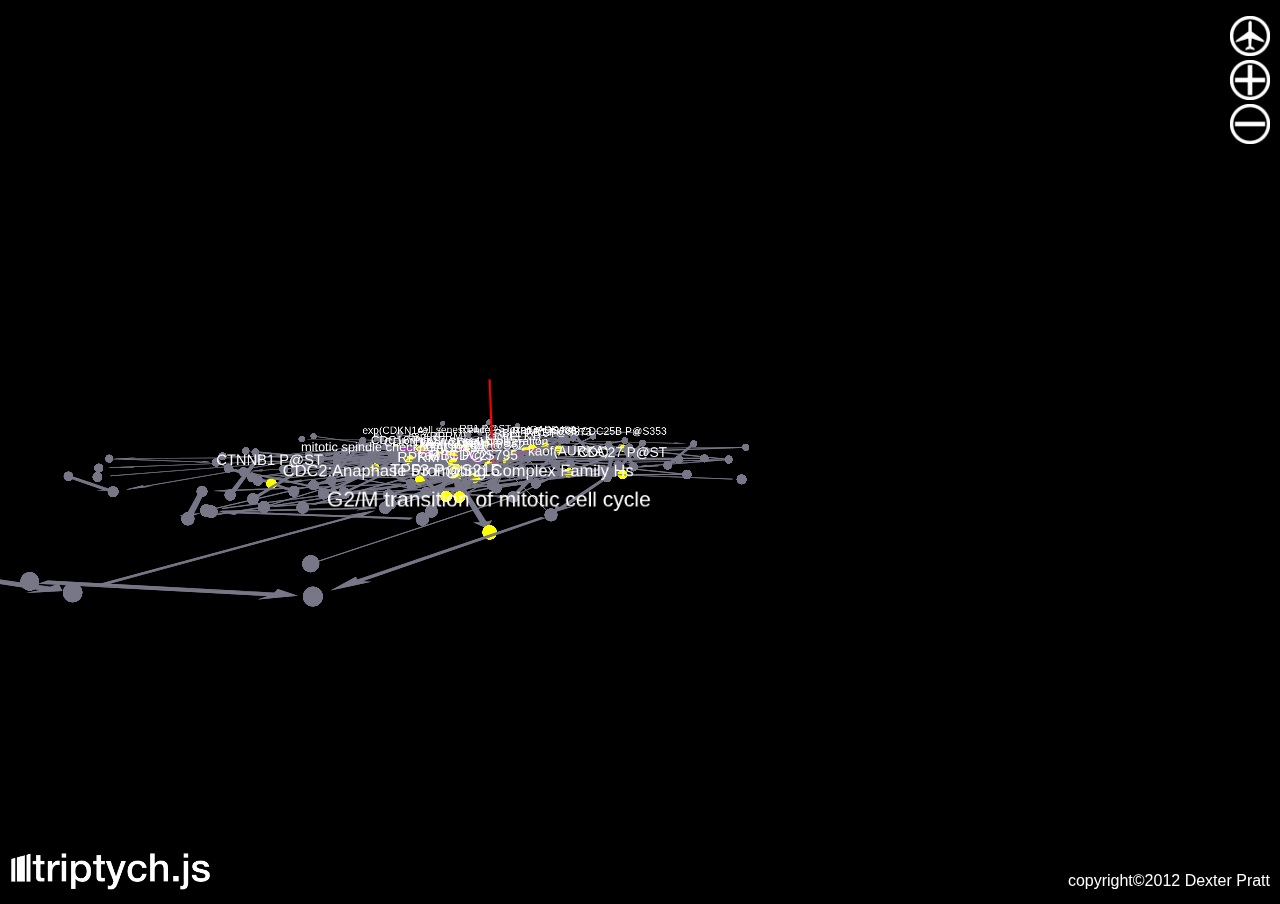
<file: BEL_2D_canvas.html>
<!doctype html>
<html lang="en">
<!--

   Copyright 2012 Dexter Pratt

   Licensed under the Apache License, Version 2.0 (the "License");
   you may not use this file except in compliance with the License.
   You may obtain a copy of the License at

       http://www.apache.org/licenses/LICENSE-2.0

   Unless required by applicable law or agreed to in writing, software
   distributed under the License is distributed on an "AS IS" BASIS,
   WITHOUT WARRANTIES OR CONDITIONS OF ANY KIND, either express or implied.
   See the License for the specific language governing permissions and
   limitations under the License.



-->
<!--
	Note that the above copyright applies to this specific file. 
	
	The libraries used by this file each have their own license terms.
	
-->
	
<head>
	<title>BEL (Biological Expression Language) 2D Network in Triptych.js with HTML5</title>
	<meta charset="utf-8">
	<meta name="viewport" content="width=device-width, user-scalable=no, minimum-scale=1.0, maximum-scale=1.0">
	
	<link rel="stylesheet" type="text/css" href="./css/BEL_mp_demo.css" />

	<script type="text/javascript" src="./jquery/jquery-1.7.1.min.js"></script>
	
	<script type="text/javascript" src="./three/Three.js"></script>

	<script type="text/javascript" src="./three/RequestAnimationFrame.js"></script>

	<script type="text/javascript" src="./triptych/Core/Triptych-1.1.4.js"></script>
	
	<script type="text/javascript" src="./triptych/GraphLoader/BasicGraphLoader-1.1.4.js"></script>
	
	<script type="text/javascript" src="./triptych/Visualizer/CanvasVisualizer-1.1.4.js"></script>

	<script type="text/javascript" src="./triptych/Visualizer/BEL3DCanvasVisualizer-1.1.1.js"></script>

	<script type="text/javascript" src="./triptych/Controls/BasicControls-1.1.3.js"></script>

	<script type="text/javascript" src="./triptych/LayoutEngine/ForceDirectedLayoutEngine-1.1.2.js"></script>

	<script type="text/javascript" src="./triptych/LayoutEngine/MP2LayoutEngine-1.1.1.js"></script>
	
</head>

<body>

	<div id="footer">
		<div id="logo">
			<a href="http://www.triptychjs.com"><img src="./img/triptych_logo_large_white.png" height=40></a>
		</div>
		<div id="copyright">
			copyright&copy;2012 Dexter Pratt
		</div>
	</div>
	
	<div id="controls">
		<span id="fly"><img  src="./img/fly_icon.png" height=40></span>
		<span id="zoom_in"><img  src="./img/zoom_in_icon.png" height=40></span>
		<span id="zoom_out"><img  src="./img/zoom_out_icon.png" height=40></span>
	</div>
	
	<div id="details">
		<span id="expand"><img  src="./img/expand_icon.png" height=40>&nbsp;Perturb</span>
		<div id="hide_details">
			<img  src="./img/close_icon.png" height=40>
		</div>
		<div id="detailsContent"></div>
	</div>
	
	<script type="text/javascript" src="./bel_demo_common.js"></script>
	
	<script>
		var sourceURL = "./graphs/Cell Cycle.xgmml";
		//var sourceURL = "./graphs/Oxidative Stress.xgmml";
		var defaultFlypath;
				
		function belSetup(){
			assignSinglePlane();
			//assignNodeValues(5);
			setNodeTypes();
			setEdgeTypes();
		}
		
		function loaderSetup(){
			loader = new TRIPTYCH.BasicGraphLoader();
		}
		
		function visualizerSetup(){
			visualizer = new TRIPTYCH.BEL3DCanvasVisualizer(); 
			visualizer.showLabels = false;
			visualizer.showEdgeLabels = false;
			visualizer.addTexture("increaseMap", "./textures/increaseDot.png");
		}
		
		function layoutEngineSetup(){
			layoutEngine = new TRIPTYCH.MP2LayoutEngine();	
			layoutEngine.updateCount = 400;		
		}

		function controlsSetup(){
			controls = new TRIPTYCH.BasicControls();
		}
		
		function setFlyParameters(){
			var pNode = graph.nodeByIdentifier("taof(TP53)");
			//var pNode = graph.nodeByIdentifier("ROS");
			if (pNode != null){
				perturbationAnimation(pNode);
			} else {
				controls.flyToAndLookAt(new THREE.Vector3( 0, 700, 100), controls.target, 5.0, 0.5);
			}
		}
		
		function setCameraPosition(){
			controls.camera.position.set( 0, 700, 105);
			controls.camera.up.set(0,0,1);
		}
		
		function handleFlyMode(){
			controls.flyDestinations = [new THREE.Vector3( 500, 500, 100 ),
									new THREE.Vector3( -500, 500, 500),
									new THREE.Vector3( -500, -500, 100 ),
									new THREE.Vector3( 500, -500, 100 )];
			controls.flyMode = true;
			controls.flySpeed = 3;
			controls.loiterSpeed = null;
		
		}
			
		function main (){
			run();
		}	
		
		main();
	</script>
</body>

</html>
</file>
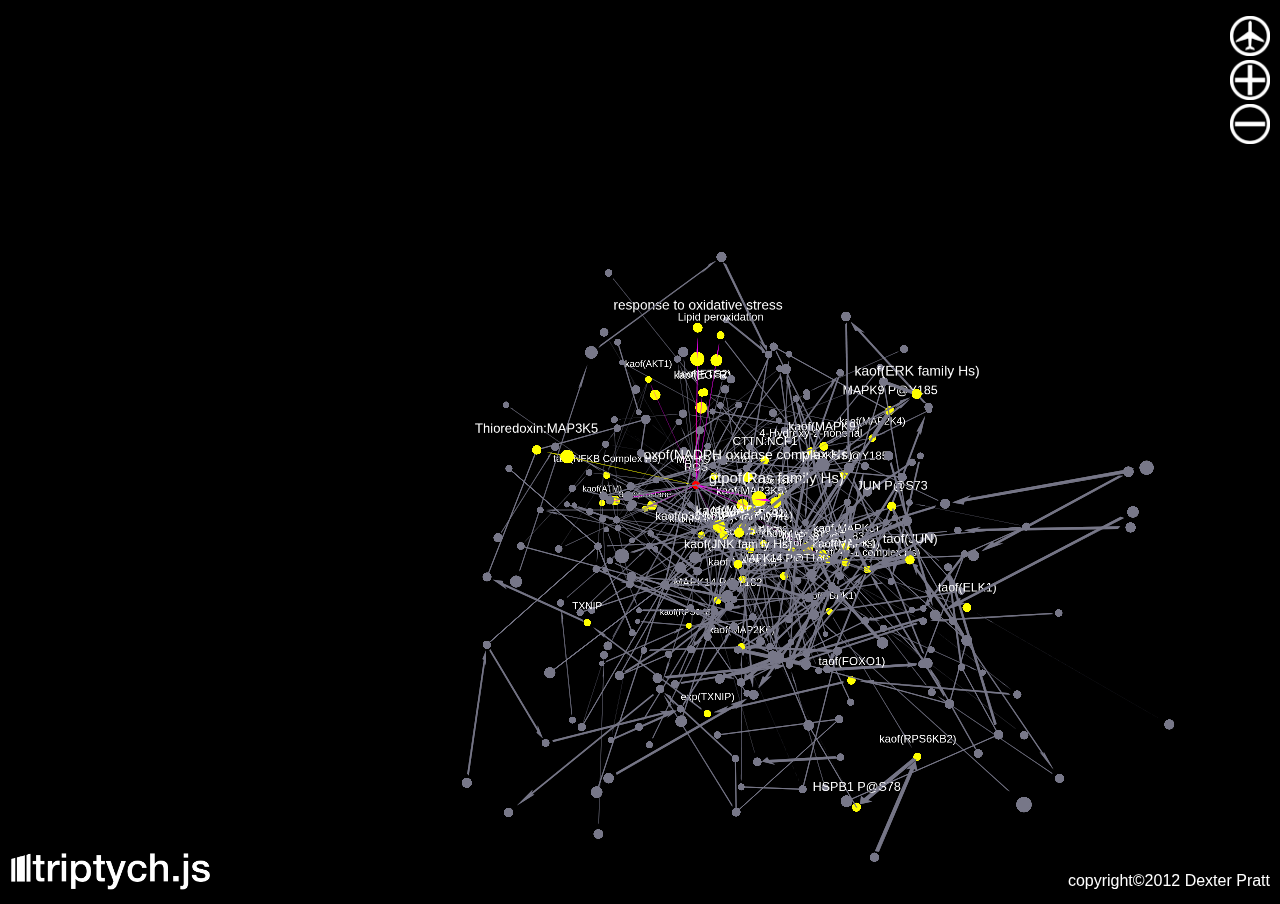
<file: BEL_3D_canvas.html>
<!doctype html>
<html lang="en">
<!--

   Copyright 2012 Dexter Pratt

   Licensed under the Apache License, Version 2.0 (the "License");
   you may not use this file except in compliance with the License.
   You may obtain a copy of the License at

       http://www.apache.org/licenses/LICENSE-2.0

   Unless required by applicable law or agreed to in writing, software
   distributed under the License is distributed on an "AS IS" BASIS,
   WITHOUT WARRANTIES OR CONDITIONS OF ANY KIND, either express or implied.
   See the License for the specific language governing permissions and
   limitations under the License.



-->
<!--
	Note that the above copyright applies to this specific file. 
	
	The libraries used by this file each have their own license terms.
	
-->
	
<head>
	<title>BEL (Biological Expression Language) 3D Network in Triptych.js with HTML5</title>
	<meta charset="utf-8">
	<meta name="viewport" content="width=device-width, user-scalable=no, minimum-scale=1.0, maximum-scale=1.0">
	
	<link rel="stylesheet" type="text/css" href="./css/BEL_mp_demo.css" />

	<script type="text/javascript" src="./jquery/jquery-1.7.1.min.js"></script>
	
	<script type="text/javascript" src="./three/Three.js"></script>

	<script type="text/javascript" src="./three/RequestAnimationFrame.js"></script>

	<script type="text/javascript" src="./triptych/Core/Triptych-1.1.4.js"></script>
	
	<script type="text/javascript" src="./triptych/GraphLoader/BasicGraphLoader-1.1.4.js"></script>
	
	<script type="text/javascript" src="./triptych/Visualizer/CanvasVisualizer-1.1.4.js"></script>

	<script type="text/javascript" src="./triptych/Visualizer/BEL3DCanvasVisualizer-1.1.1.js"></script>

	<script type="text/javascript" src="./triptych/Controls/BasicControls-1.1.3.js"></script>

	<script type="text/javascript" src="./triptych/LayoutEngine/ForceDirectedLayoutEngine-1.1.2.js"></script>

	<script type="text/javascript" src="./triptych/LayoutEngine/MP2LayoutEngine-1.1.1.js"></script>
	
</head>

<body>

	<div id="footer">
		<div id="logo">
			<a href="http://www.triptychjs.com"><img src="./img/triptych_logo_large_white.png" height=40></a>
		</div>
		<div id="copyright">
			copyright&copy;2012 Dexter Pratt
		</div>
	</div>
	
	<div id="controls">
		<span id="fly"><img  src="./img/fly_icon.png" height=40></span>
		<span id="zoom_in"><img  src="./img/zoom_in_icon.png" height=40></span>
		<span id="zoom_out"><img  src="./img/zoom_out_icon.png" height=40></span>
	</div>
	
	<div id="details">
		<span id="expand"><img  src="./img/expand_icon.png" height=40>&nbsp;Perturb</span>
		<div id="hide_details">
			<img  src="./img/close_icon.png" height=40>
		</div>
		<div id="detailsContent"></div>
	</div>
	
	<script type="text/javascript" src="./bel_demo_common.js"></script>
	
	<script>
		//var sourceURL = "./graphs/Cell Cycle.xgmml";
		var sourceURL = "./graphs/Oxidative Stress.xgmml";
		var defaultFlypath
				
		function belSetup(){
			assignSinglePlane();
			//assignNodeValues(5);
			setNodeTypes();
			setEdgeTypes();
		}
		
		function loaderSetup(){
			loader = new TRIPTYCH.BasicGraphLoader();
		}
		
		function visualizerSetup(){
			visualizer = new TRIPTYCH.BEL3DCanvasVisualizer(); 
			visualizer.showLabels = false;
			visualizer.showEdgeLabels = false;
			visualizer.addTexture("increaseMap", "./textures/increaseDot.png");
		}
		
		function layoutEngineSetup(){
			layoutEngine = new TRIPTYCH.ForceDirectedLayoutEngine();			
		}
		
		function controlsSetup(){
			controls = new TRIPTYCH.BasicControls();
		}
		
		function setFlyParameters(){
			var pNode = graph.nodeByIdentifier("ROS");
			if (pNode != null){
				perturbationAnimation(pNode);
			} else {
				controls.flyToAndLookAt(new THREE.Vector3( 0, 600, 100), controls.target, 5.0, 0.5);
			}
		}
		
		function setCameraPosition(){
			controls.camera.position.set( 0, 700, 105);
			controls.camera.up.set(0,0,1);
		}
			
		function main (){
			run();
		}	
		
		main();
	</script>
</body>

</html>
</file>
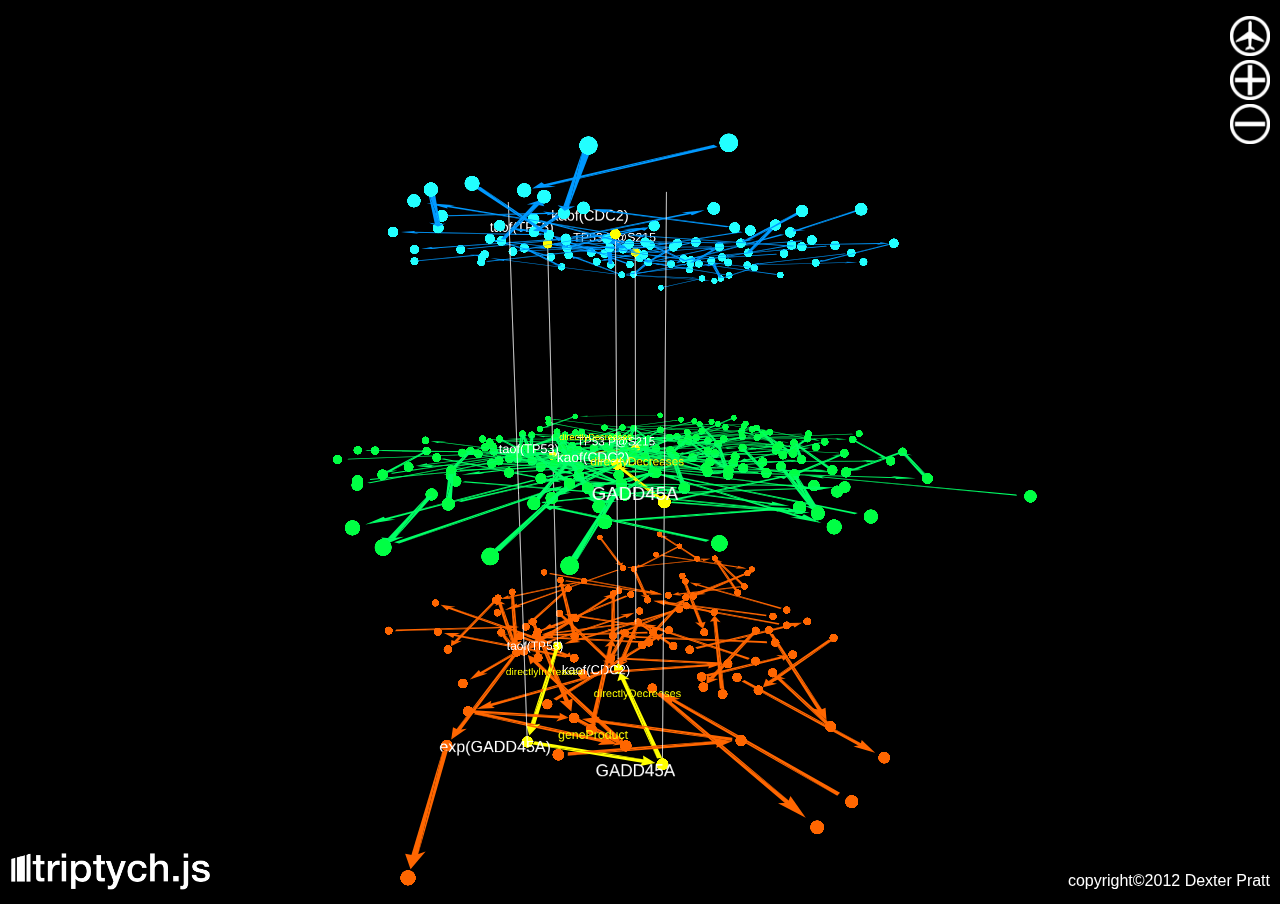
<file: BEL_mp_canvas.html>
<!doctype html>
<html lang="en">
<!--

   Copyright 2012 Dexter Pratt

   Licensed under the Apache License, Version 2.0 (the "License");
   you may not use this file except in compliance with the License.
   You may obtain a copy of the License at

       http://www.apache.org/licenses/LICENSE-2.0

   Unless required by applicable law or agreed to in writing, software
   distributed under the License is distributed on an "AS IS" BASIS,
   WITHOUT WARRANTIES OR CONDITIONS OF ANY KIND, either express or implied.
   See the License for the specific language governing permissions and
   limitations under the License.



-->
<!--
	Note that the above copyright applies to this specific file. 
	
	The libraries used by this file each have their own license terms.
	
-->
	
<head>
	<title>BEL (Biological Expression Language) 3D Multi-Plane Network in Triptych.js with HTML5</title>
	<meta charset="utf-8">
	<meta name="viewport" content="width=device-width, user-scalable=no, minimum-scale=1.0, maximum-scale=1.0">
	
	<link rel="stylesheet" type="text/css" href="./css/BEL_mp_demo.css" />

	<script type="text/javascript" src="./jquery/jquery-1.7.1.min.js"></script>
	
	<script type="text/javascript" src="./three/Three.js"></script>

	<script type="text/javascript" src="./three/RequestAnimationFrame.js"></script>

	<script type="text/javascript" src="./triptych/Core/Triptych-1.1.4.js"></script>
	
	<script type="text/javascript" src="./triptych/GraphLoader/BasicGraphLoader-1.1.4.js"></script>
	
	<script type="text/javascript" src="./triptych/Visualizer/CanvasVisualizer-1.1.4.js"></script>
	
	<script type="text/javascript" src="./triptych/Visualizer/BELMPCanvasVisualizer-1.1.2.js"></script>

	<script type="text/javascript" src="./triptych/Controls/BasicControls-1.1.3.js"></script>

	<script type="text/javascript" src="./triptych/LayoutEngine/ForceDirectedLayoutEngine-1.1.2.js"></script>

	<script type="text/javascript" src="./triptych/LayoutEngine/MP2LayoutEngine-1.1.1.js"></script>
	
</head>

<body>

	<div id="footer">
		<div id="logo">
			<a href="http://www.triptychjs.com"><img src="./img/triptych_logo_large_white.png" height=40></a>
		</div>
		<div id="copyright">
			copyright&copy;2012 Dexter Pratt
		</div>
	</div>
	
	<div id="controls">
		<span id="fly"><img  src="./img/fly_icon.png" height=40></span>
		<span id="zoom_in"><img  src="./img/zoom_in_icon.png" height=40></span>
		<span id="zoom_out"><img  src="./img/zoom_out_icon.png" height=40></span>
	</div>
	
	<div id="details">
		<span id="expand"><img  src="./img/expand_icon.png" height=40>&nbsp;Perturb</span>
		<div id="hide_details">
			<img  src="./img/close_icon.png" height=40>
		</div>
		<div id="detailsContent"></div>
	</div>
	
	<script type="text/javascript" src="./bel_demo_common.js"></script>
	
	<script>
		var sourceURL = "./graphs/Cell Cycle.xgmml";
		
		function belSetup(){
			assignPlanes();
			//assignNodeValues(5);
			setNodeTypes();
			setEdgeTypes();
		}
		
		function loaderSetup(){
			loader = new TRIPTYCH.BasicGraphLoader();
		}
		
		function visualizerSetup(){
			visualizer = new TRIPTYCH.BELMPCanvasVisualizer(); 
			visualizer.showLabels = false;
			visualizer.showEdgeLabels = false;
			visualizer.addTexture("increaseMap", "./textures/increaseDot.png");
		}
		
		function layoutEngineSetup(){
			layoutEngine = new TRIPTYCH.MP2LayoutEngine();	
			layoutEngine.updateCount = 400;		
		}

		function controlsSetup(){
			controls = new TRIPTYCH.BasicControls();
		}
		
		function selectNode(identifier){
			var pNode = graph.nodeByIdentifier(identifier);
			if (pNode != null) pNode.selected = true;
		}
		
		function setFlyParameters(){
			selectNode("taof(TP53)");
			selectNode("TP53 P@S215");
			selectNode("exp(GADD45A)");
			selectNode("GADD45A");
			selectNode("kaof(CDC2)");
			controls.flyToAndLookAt(new THREE.Vector3( 0, 600, 100), controls.target, 5.0, 0.5);
		}
		
		function setCameraPosition(){
			controls.camera.position.set( 0, 700, 105);
			controls.camera.up.set(0,0,1);
		}

		function assignPlanes(){
			// For demo purposes, randomly assign mouse, rat, human to edge.planes
			// every edge must have at least one plane
			// 40% human, 40% mouse, 30% rat
			// human if not assigned any plane randomly
			$.each(graph.edges, function(i, edge){
				var rand = Math.random();
				if (rand < 0.3) edge.addPlane("human");
				rand = Math.random();
				if (rand < 0.3) edge.addPlane("mouse");
				rand = Math.random();
				if (rand < 0.2) edge.addPlane("rat");
				if (edge.planes.length == 0) edge.addPlane("human");
				//console.log(edge.planes);
			});
			
			$.each(graph.nodes, function(i, node){
				$.each(node.getEdges(), function(j, edge){
					$.each(edge.planes, function(n, plane){
						node.addPlane(plane);
					});
				});
				if (node.planes.length == 0) node.addPlane("human");
			});
		}
			
		function main (){
			run();
		}	
		
		main();
	</script>
</body>

</html>
</file>
<file: css/BEL_mp_demo.css>
/*

   Copyright 2012 Dexter Pratt

   Licensed under the Apache License, Version 2.0 (the "License");
   you may not use this file except in compliance with the License.
   You may obtain a copy of the License at

       http://www.apache.org/licenses/LICENSE-2.0

   Unless required by applicable law or agreed to in writing, software
   distributed under the License is distributed on an "AS IS" BASIS,
   WITHOUT WARRANTIES OR CONDITIONS OF ANY KIND, either express or implied.
   See the License for the specific language governing permissions and
   limitations under the License.

*/

	body {
		background-color: #000000;
		margin: 0px;
		overflow: hidden;
		font-family: helvetica neue, helvetica, arial, sans-serif;
		}

	#controls { 
		position:absolute; 
		width: 60px; 
		right: 10px;
		text-align:right; 
		margin:1em 0 -4.5em 0; 
		z-index:1010; 
		}
		
	#logo { 
		float: left;
		padding-left: 10px;
		width: 300px; 
		text-align:left; 
		}
	
	#footer { 
		position:absolute; 
		width: 100%; 
		bottom: 5px;
		text-align:right; 
		z-index:1001; 
		color: white;
		background-color:rgba(0,0,0,0.0);
		}
		
	#copyright { 
		float: right;
		width: 300px; 
		right: 10px;
		text-align:right; 
		position:absolute; 
		bottom: 5px;
		}
			
	#details { 
		position:absolute; 
		width: 80%; 
		left: 50%;
		margin-left: -40%;
		bottom: 50px;
		
		text-align:left; 
		padding: 0.5em;
		z-index:1001; 
		
		border-radius: 10px;
		color: white;
		
		background-color:rgba(0,0,0,0.80);

		}
	
	#details ul{
		list-style-type: square;
	}
	
	#hide_details {
		float: right; 
		text-align:right; 
		}
		
	#expand {
		vertical-align: middle; 
		}
</file>
